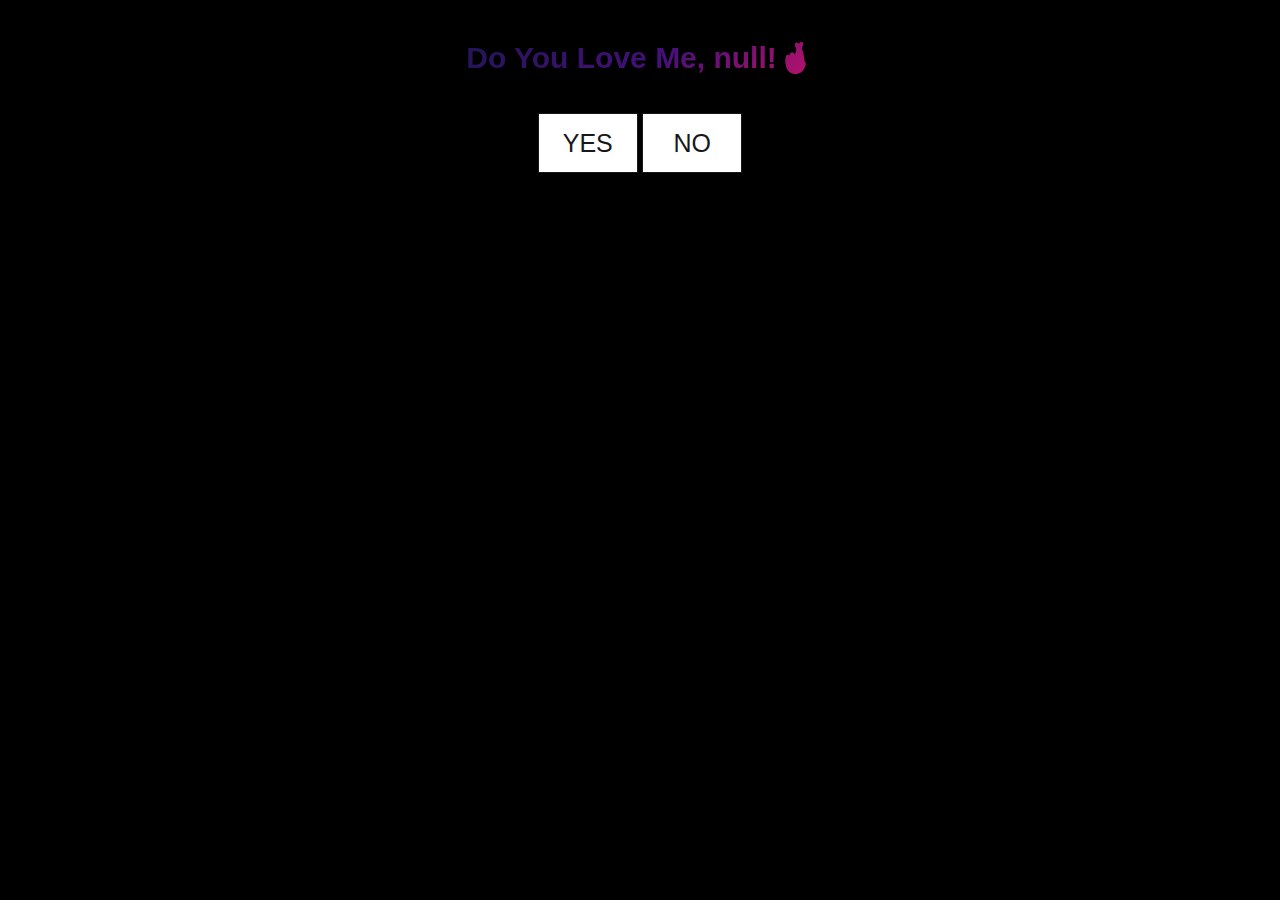
<file: index.html>
<!DOCTYPE html>
<html lang="en">
<head>
<meta charset="UTF-8">
<meta name="viewport" content="width=device-width, initial-scale=1.0">
<title>Developed By Prashad</title>
<link rel="stylesheet" href="style.css">
<style>
    h1{
  background-image: linear-gradient(
    -225deg,
    #231557 0%,
    #44107a 29%,
    #ff1361 67%,
    #fff800 100%
  );
  background-size: auto auto;
  background-clip: border-box;
  background-size: 200% auto;
  color: #fff;
  background-clip: text;
  text-fill-color: transparent;
  -webkit-background-clip: text;
  -webkit-text-fill-color: transparent;
  animation: textclip 2s linear infinite;
  display: inline-block;
      font-size: 30px;
}

@keyframes textclip {
  to {
    background-position: 200% center;
  }
}

    .button-1 {
    position: relative;
    overflow: hidden;
    border: 1px solid #18181a;
    color: #18181a;
    display: inline-block;
    font-size: 25px;
    line-height: 23px;
    width: 100px;
    padding: 18px 18px 17px;
    text-decoration: none;
    cursor: pointer;
    background: #fff;
    user-select: none;
    -webkit-user-select: none;
    touch-action: manipulation;
  }
  
  .button-1 span:first-child {
    position: relative;
    transition: color 600ms cubic-bezier(0.48, 0, 0.12, 1);
    z-index: 10;
  }
  
  .button-1 span:last-child {
    color: white;
    display: block;
    position: absolute;
    bottom: 0;
    transition: all 500ms cubic-bezier(0.48, 0, 0.12, 1);
    z-index: 100;
    opacity: 0;
    top: 50%;
    left: 50%;
    transform: translateY(225%) translateX(-50%);
    height: 14px;
    line-height: 13px;
  }
  
  .button-1:after {
    content: "";
    position: absolute;
    bottom: -50%;
    left: 0;
    width: 100%;
    height: 100%;
    background-color: rgb(230, 34, 248);
    transform-origin: bottom center;
    transition: transform 600ms cubic-bezier(0.48, 0, 0.12, 1);
    transform: skewY(9.3deg) scaleY(0);
    z-index: 50;
  }
  
  .button-1:hover:after {
    transform-origin: bottom center;
    transform: skewY(9.3deg) scaleY(2);
  }
  
  .button-1:hover span:last-child {
    transform: translateX(-50%) translateY(-100%);
    opacity: 1;
    transition: all 900ms cubic-bezier(0.48, 0, 0.12, 1);
  }
  
</style>
</head>
<body>
<div class="container">
    <div class="card">
        <script>
            // Prompt the user to input their name
            var userName = prompt("Please Enter Your Name:");
            
            // Display the name on the webpage
            document.write("<h1>Do You Love Me, " + userName + "!🤞🏻</h1>");
            </script>
            <br><br>
            <button class="button-1" role="button" id="yesBtn"><span class="text">YES</span><span>😍😘</span></button>
            <button class="button-1" role="button" id="moveButton"><span class="text">NO</span><span>😡😠</span></button>

</div>
</div>
<script src="script.js"></script>
</body>
</html>
</file>
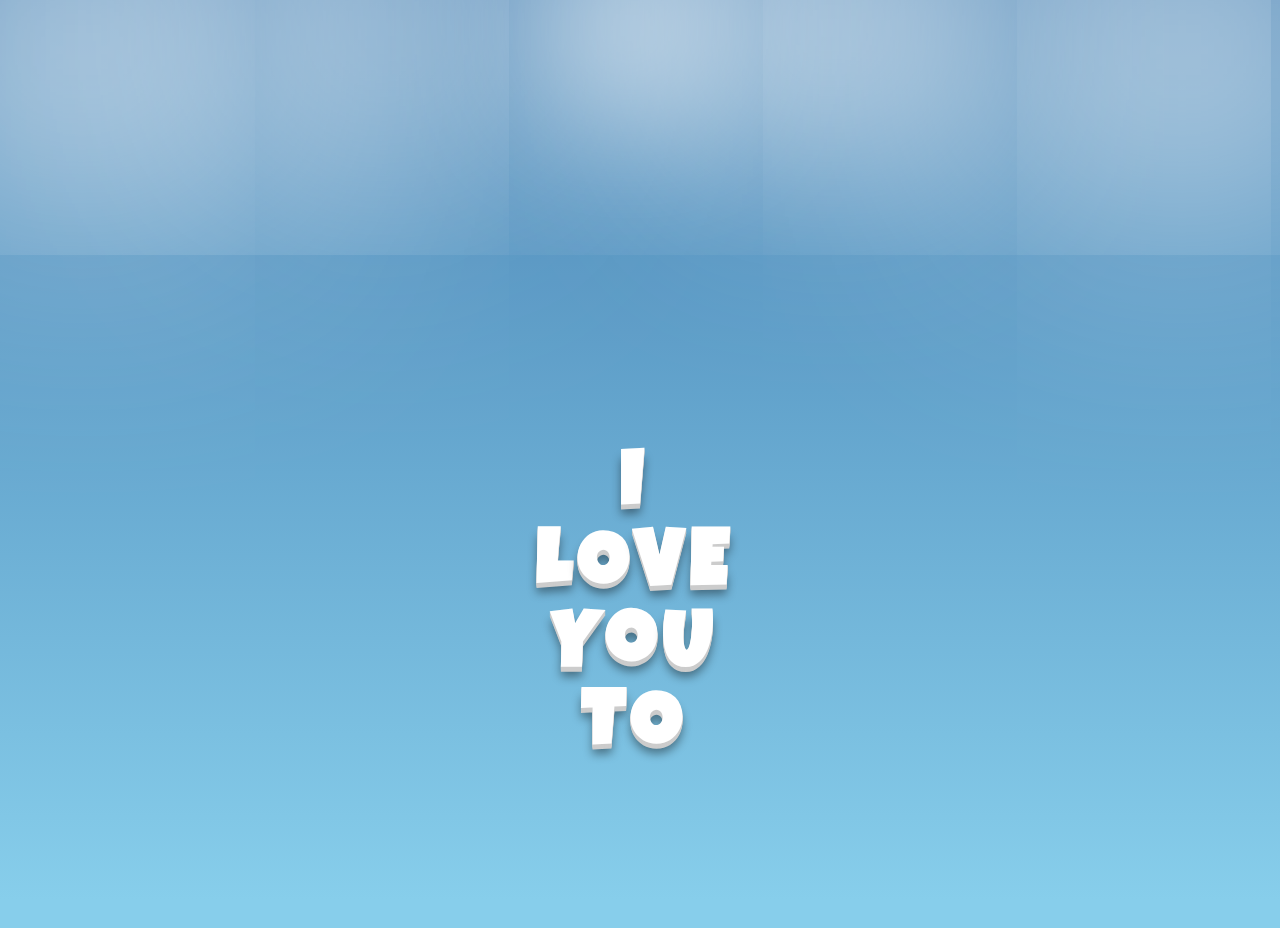
<file: yes.html>
<!DOCTYPE html>
<html lang="en">
<head>
    <meta charset="UTF-8">
    <meta name="viewport" content="width=device-width, initial-scale=1.0">
    <title>Developed By Prashad</title>
    <style>
        @import url("https://fonts.googleapis.com/css?family=Luckiest+Guy");
/* BODY */
body {
  position: absolute;
  top: 20px;
  left: auto;
  right: 0;
  bottom: 0;
  width: 100%;
  height: 100%;
  background-color: skyblue;
  background-image: -webkit-linear-gradient(90deg, skyblue 0%, steelblue 100%);
  background-attachment: fixed;
  background-size: 100% 100%;
  overflow: hidden;
  font-family: "Luckiest Guy", cursive;
  -webkit-font-smoothing: antialiased;
}

::selection {
  background: transparent;
}
/* CLOUDS */
body:before {
  content: "";
  position: absolute;
  top: 0;
  left: 0;
  right: 0;
  width: 0;
  height: 0;
  margin: auto;
  border-radius: 100%;
  background: transparent;
  display: block;
  box-shadow: 0 0 150px 100px rgba(255, 255, 255, 0.6),
    200px 0 200px 150px rgba(255, 255, 255, 0.6),
    -250px 0 300px 150px rgba(255, 255, 255, 0.6),
    550px 0 300px 200px rgba(255, 255, 255, 0.6),
    -550px 0 300px 200px rgba(255, 255, 255, 0.6);
}
/* JUMP */
h1 {
  cursor: default;
  position: absolute;
  top: 0;
  left: 0;
  right: 0;
  bottom: 0;
  width: 100%;
  height: 100px;
  margin: auto;
  display: block;
  text-align: center;
}
/*
@keyframes zoomOut {
  0% {
    transform: scale(1);
  }
  100% {
    transform: scale(0.8);
  }
}
*/
h1 span {
  position: relative;
  top: 20px;
  display: inline-block;
  -webkit-animation: bounce 0.6s ease infinite alternate;
  font-size: 80px;
  color: #fff;
  text-shadow: 0 1px 0 #ccc, 0 2px 0 #ccc, 0 3px 0 #ccc, 0 4px 0 #ccc,
    0 5px 0 #ccc, 0 6px 0 transparent, 0 7px 0 transparent, 0 8px 0 transparent,
    0 9px 0 transparent, 0 10px 10px rgba(0, 0, 0, 0.4);
}

h1 span:nth-child(2) {
  -webkit-animation-delay: 0.1s;
}

h1 span:nth-child(3) {
  -webkit-animation-delay: 0.2s;
}

h1 span:nth-child(4) {
  -webkit-animation-delay: 0.3s;
}

h1 span:nth-child(5) {
  -webkit-animation-delay: 0.4s;
}

h1 span:nth-child(6) {
  -webkit-animation-delay: 0.5s;
}

h1 span:nth-child(7) {
  -webkit-animation-delay: 0.6s;
}

h1 span:nth-child(8) {
  -webkit-animation-delay: 0.2s;
}

h1 span:nth-child(9) {
  -webkit-animation-delay: 0.3s;
}

h1 span:nth-child(10) {
  -webkit-animation-delay: 0.4s;
}

.h1 span:nth-child(11) {
  -webkit-animation-delay: 0.5s;
}

.h1 span:nth-child(12) {
  -webkit-animation-delay: 0.6s;
}

.h1 span:nth-child(13) {
  -webkit-animation-delay: 0.7s;
}

.h1 span:nth-child(14) {
  -webkit-animation-delay: 0.8s;
}

/* ANIMATION */
@-webkit-keyframes bounce {
  100% {
    top: -20px;
    text-shadow: 0 1px 0 #ccc, 0 2px 0 #ccc, 0 3px 0 #ccc, 0 4px 0 #ccc,
      0 5px 0 #ccc, 0 6px 0 #ccc, 0 7px 0 #ccc, 0 8px 0 #ccc, 0 9px 0 #ccc,
      0 50px 25px rgba(0, 0, 0, 0.2);
  }
}

.button {
    position: absolute;
margin-bottom: 50px;
  display: inline-block;
  padding: 10px 20px;
  font-size: 16px;
  background-color: #5cb9f7;
  color: #fff;
  border: none;
  border-radius: 5px;
  cursor: pointer;
  margin: 480px;
  text-decoration: none; /* Remove underlines */
}

.button:hover {
  background-color: #f71bff;
  color: white;
}

    </style>
</head>
<body>
    <h1>
        <span>I</span> 
        <br>
        <span>L</span>
        <span>O</span>
        <span>V</span>
        <span>E</span>
      </br>
        <span>Y</span>
        <span>o</span>
        <span>U</span>
        <br>
        <span>T</span>
        <span>O</span>
      </h1>
      
      <br><br><br><br>
      <audio id="myAudio" auto_play>
          <source src="love_you.mp3" type="audio/mpeg">
    </audio>
    <script> 
         window.addEventListener('DOMContentLoaded', (event) => {
        var audio = document.getElementById("myAudio");
        audio.play();
    });
    </script>
    
      
</body>
</html>
</file>
<file: style.css>
body {
    font-family: Arial, sans-serif;
    background-color: #000000;
  }
  
  .container {
    text-align: center;
    margin-top: 20px;
  }
</file>
